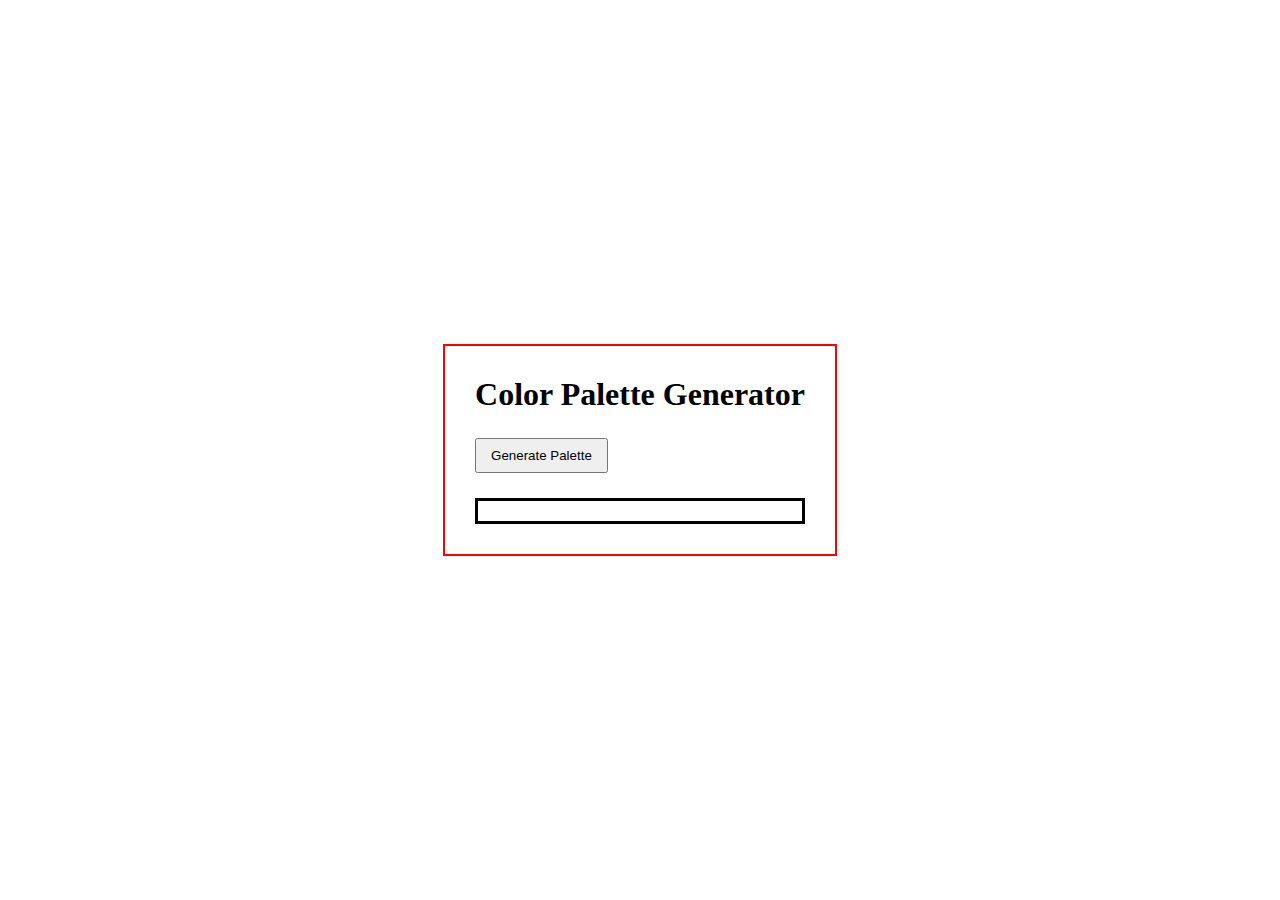
<file: Day -2 Color platte Generator/index.html>
<!doctype html>
<html lang="en">
  <head>
    <meta charset="UTF-8" />
    <meta name="viewport" content="width=device-width, initial-scale=1.0" />
    <title>Color Palette Generator</title>
    <link rel="stylesheet" href="style.css" />
  </head>

  <body>
    <div class="container">
      <h1>Color Palette Generator</h1>

      <div class="button-wrapper">
        <button class="genBtn">Generate Palette</button>
      </div>

      <div class="palette-container">
        <div class="palette"></div>
      </div>
    </div>
    <script src="script.js"></script>
  </body>
</html>
</file>
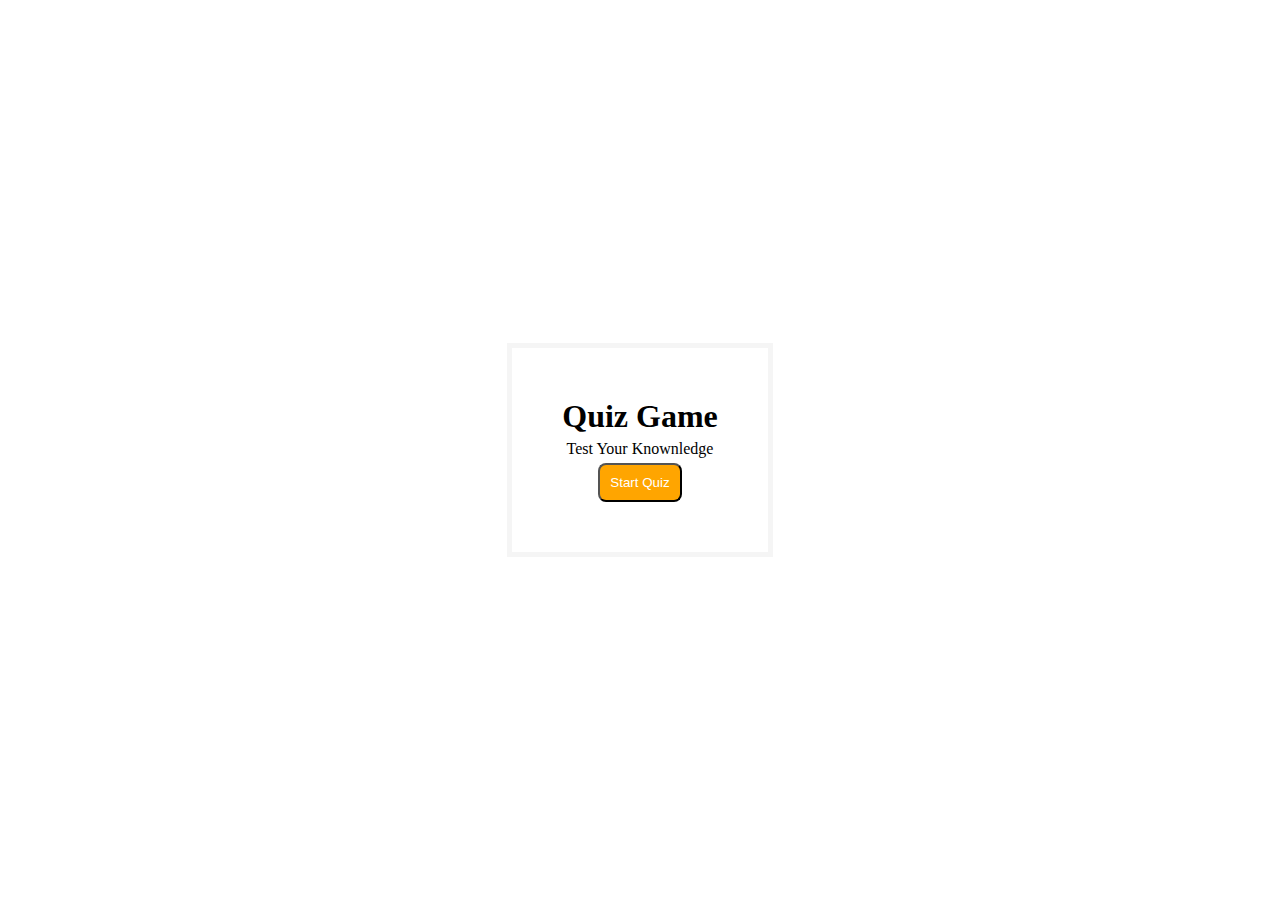
<file: Day 1 Quiz Game/index.html>
<!doctype html>
<html lang="en">
  <head>
    <meta charset="UTF-8" />
    <meta name="viewport" content="width=device-width, initial-scale=1.0" />
    <title>Quiz Game</title>
    <link rel="stylesheet" href="style.css" />
  </head>
  <body>
    <div class="container">
      <div class="start-screen">
        <h1>Quiz Game</h1>
        <p>Test Your Knownledge</p>
        <button class="start-btn btn">Start Quiz</button>
      </div>

      <div class="quiz-game">
        <div>
          <h1 class="quiz-header">Question goes here</h1>
        </div>
        <div class="quiz-info">
          <p>Question <span class="Question-id">1</span> of 2</p>
          <p>Score : <span class="score-id">0</span></p>
        </div>

        <div class="options"></div>
      </div>

      <div class="end-screen">
        <h1>Congraluations</h1>
        <p>Your Score : <span class="score-id">0</span></p>
        <button class="restart btn">Restart Quiz</button>
      </div>
    </div>
    <script src="script.js"></script>
  </body>
</html>
</file>
<file: Day -2 Color platte Generator/style.css>
* {
  margin: 0;
  padding: 0;
  box-sizing: border-box;
}

body {
  min-height: 100vh;
  display: flex;
  justify-content: center;
  align-items: center;
}

.container {
  display: flex;
  flex-direction: column;
  padding: 30px;
  border: 2px solid red;
  gap: 15px;
}

.genBtn {
  padding: 8px 14px;
  margin: 10px 0;
  cursor: pointer;
}

.palette-container {
  border: 3px solid black;
  padding: 10px;
  width: 100%;
}

.palette {
  display: flex;
  gap: 20px;
}

.palette-color {
  height: 100px;
  width: 100px;
  display: flex;
  align-items: flex-end;
  justify-content: center;
  color: white;
  font-size: 12px;
  font-family: monospace;
}
</file>
<file: Day 1 Quiz Game/style.css>
* {
  margin: 0;
  padding: 0;
  box-sizing: border-box;
}
body {
  min-height: 100vh;
  display: flex;
  justify-content: center;
  align-items: center;
}

.container {
  display: flex;
  flex-direction: column;
  align-items: center;
  justify-content: center;
  gap: 20px;
  padding: 50px;
}

.start-screen {
  display: flex;
  flex-direction: column;
  gap: 5px;
  align-items: center;
  justify-content: center;
  padding: 10px;
}
.quiz-game {
  border: 2px orange solid;
  padding: 20px;
}

.end-screen {
  padding: 10px;
  display: flex;
  flex-direction: column;
  justify-content: center;
  align-items: center;
  gap: 5px;
}
.quiz-info {
  display: flex;
  justify-content: space-between;
  gap: 10px;
  flex-wrap: wrap;
  padding: 15px;
}
.options {
  padding: 10px;

  display: flex;
  flex-direction: column;
  gap: 5px;
}

.btn {
  padding: 10px;
  border-radius: 8px;
  cursor: pointer;
  color: white;
  background-color: orange;
}

.hidden {
  display: none;
}

.start-screen,
.quiz-game,
.end-screen {
  border: 5px whitesmoke solid;
  padding: 50px;
}
</file>
